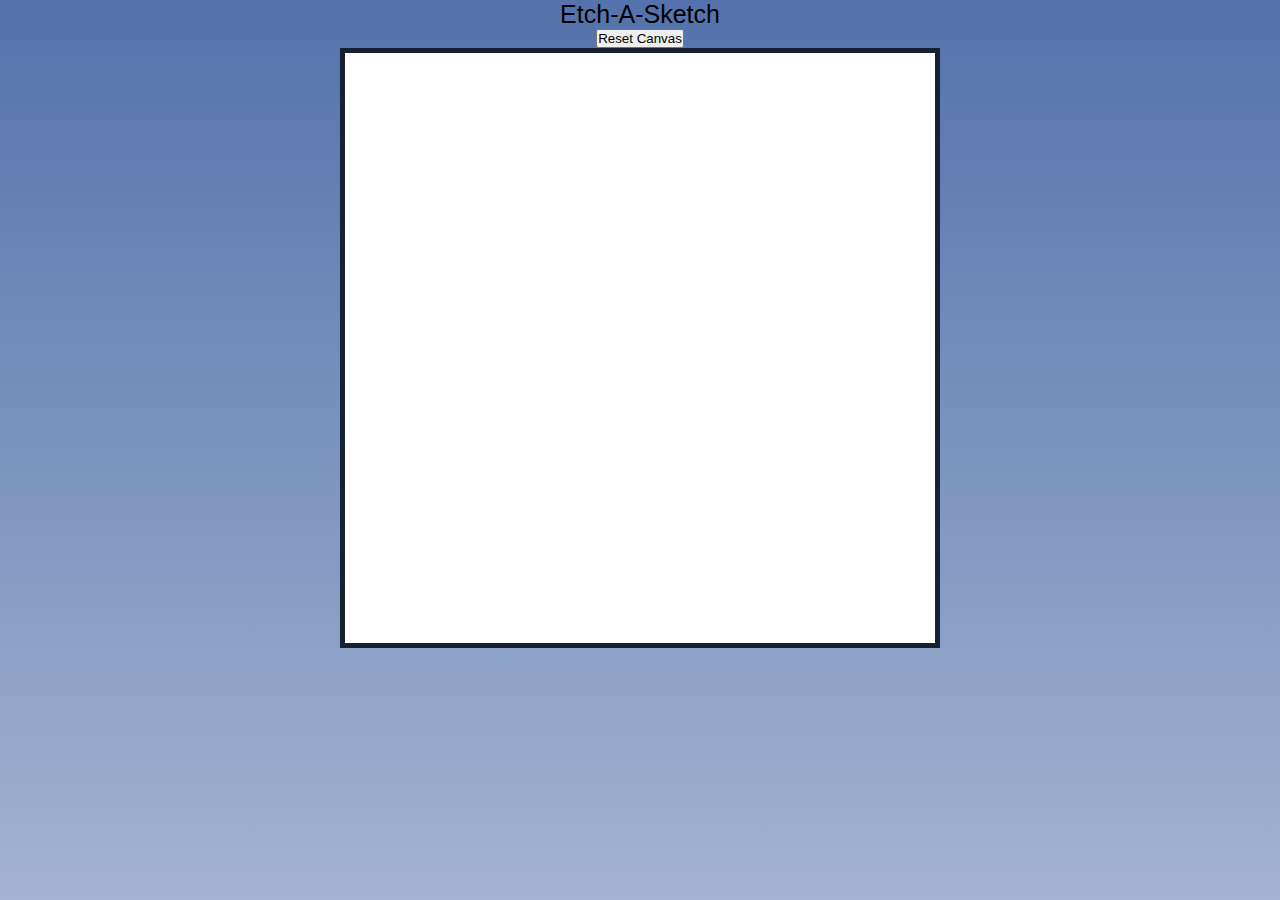
<file: index.html>
<html>
    <head>
        <title>Etch-A-Sketch</title>
        <link href="etch-a-sketch.css" rel="stylesheet">
    </head>

    <body>
        <header id="title">Etch-A-Sketch</header>
        <div class="buttonDiv"></div>
        <div class="display">
            <div class="container"></div>
        </div>
        <script src="etch-a-sketch.js"></script>
    </body>

</html>
</file>
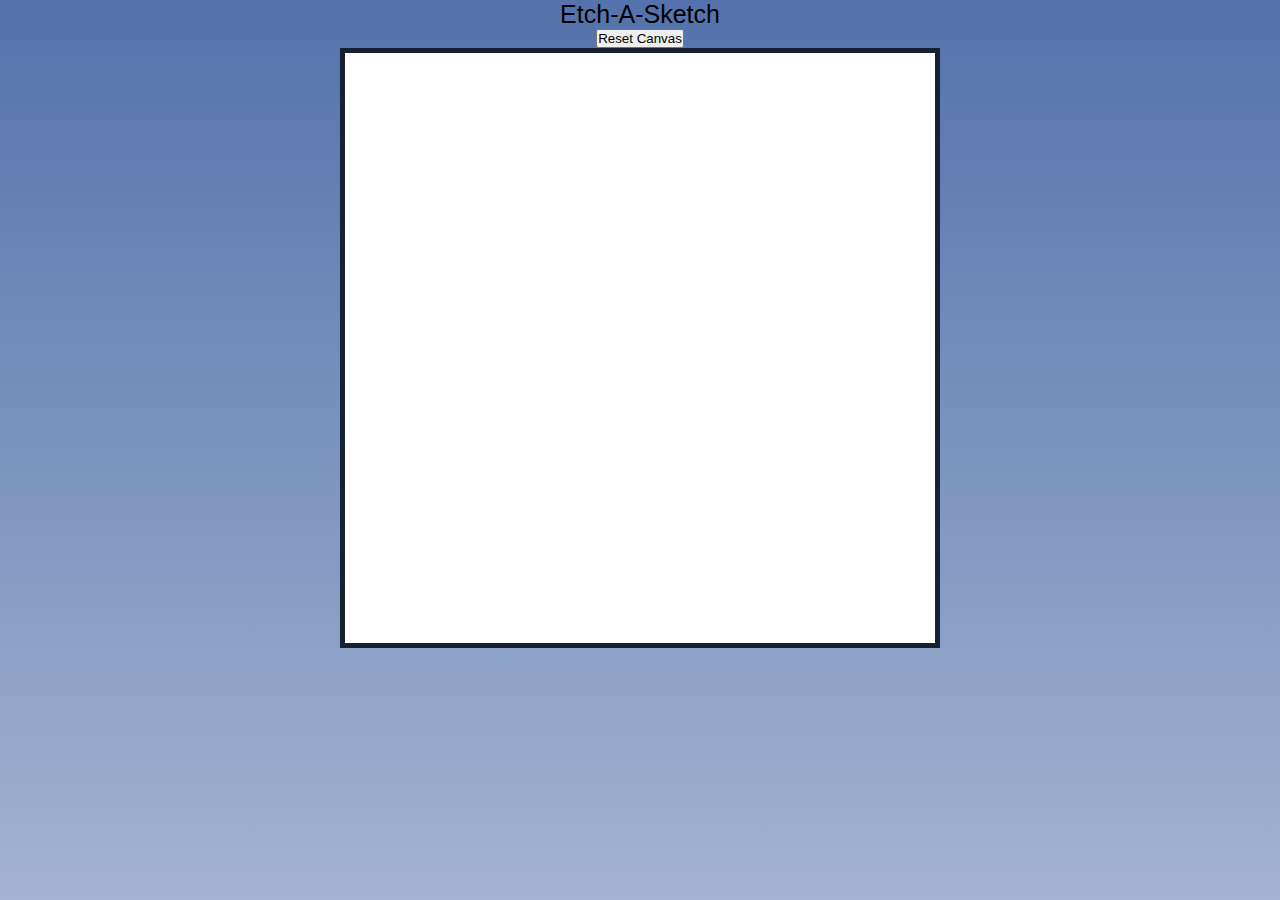
<file: etch-a-sketch.html>
<html>
    <head>
        <title>Etch-A-Sketch</title>
        <link href="etch-a-sketch.css" rel="stylesheet">
    </head>

    <body>
        <header id="title">Etch-A-Sketch</header>
        <div class="buttonDiv"></div>
        <div class="display">
            <div class="container"></div>
        </div>
        <script src="etch-a-sketch.js"></script>
    </body>

</html>
</file>
<file: etch-a-sketch.css>
*,
*::before,
*::after {
    box-sizing: border-box;
    padding: 0;
    margin: 0;
  }

.container {
    max-width: 600px;
    min-height: 600px;
    margin-left: auto;
    margin-right: auto;
    background-color: white;
    border-style: solid;
    border-width: 5px;
    border-color: #182131;
  }

body {
    text-align: center;
    background: linear-gradient(#5472AB, #a3b4d2);
}

#title {
    font: 25px sans-serif;
}
</file>
